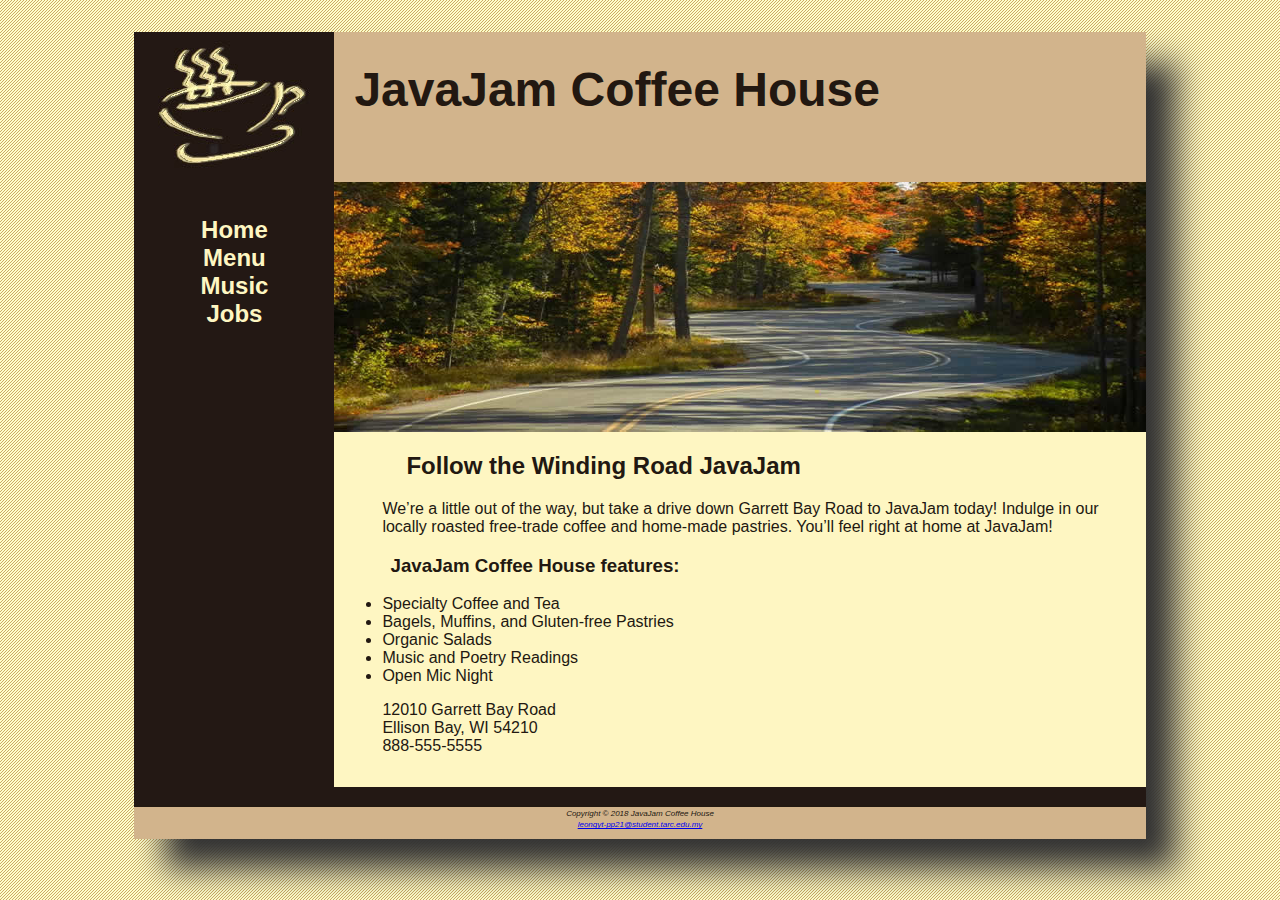
<file: index.html>
<!DOCTYPE html>
<html>
<head>
    <meta charset="utf-8">
    <title>JavaJam Cooffee House</title>
    <link rel="stylesheet" href="javajam.css">
</head> 

<body>
<div id="wrapper">

    <header><h1>JavaJam Coffee House</h1></header>
    <!--
        &nbsp;   for gap
        nav = navigation
    -->
    <nav>
        <ul>
            <li><a href="index.html">Home</a></li> <!--   &nbsp;   -->
            <li><a href="menu.html">Menu</a></li>   
            <li><a href="music.html">Music</a></li>  
            <li><a href="jobs.html">Jobs</a></li>          
        </ul>  
    </nav>
    <main>
        <div id="heroroad">

        </div>
        <!-- <img src="images/windingroad.jpg" alt="Winding Road"  width="300" align="right"> -->
       <h2>Follow the Winding Road JavaJam</h2>
        <p>We’re a little out of the way, but take a drive down Garrett Bay Road to JavaJam 
            today! Indulge in our locally roasted free-trade coffee and home-made pastries. 
            You’ll feel right at home at JavaJam!</p>
        <h3>JavaJam Coffee House features:</h3>
        <!--
            <ul>unorder list item</ul>
            (point form)
            <ol>order list item</ol>
            1.
            2.
            3.
        -->
        <ul>
            <li>Specialty Coffee and Tea</li>
            <li>Bagels, Muffins, and Gluten-free Pastries</li>
            <li>Organic Salads</li>
            <li>Music and Poetry Readings</li>
            <li>Open Mic Night</li>
        </ul>
        <div>
            12010 Garrett Bay Road <br> Ellison Bay, WI 54210 <br>
            888-555-5555 
        </div>        
        
    </main>
    <br>
    <footer>
        <small><i>Copyright &copy; 2018 JavaJam Coffee House <br>
        <a href="mailto:leongyt-pp21@student.tarc.edu.my">leongyt-pp21@student.tarc.edu.my</a></i></small>
    </footer>
    

</div>
</body>

</html>
</file>
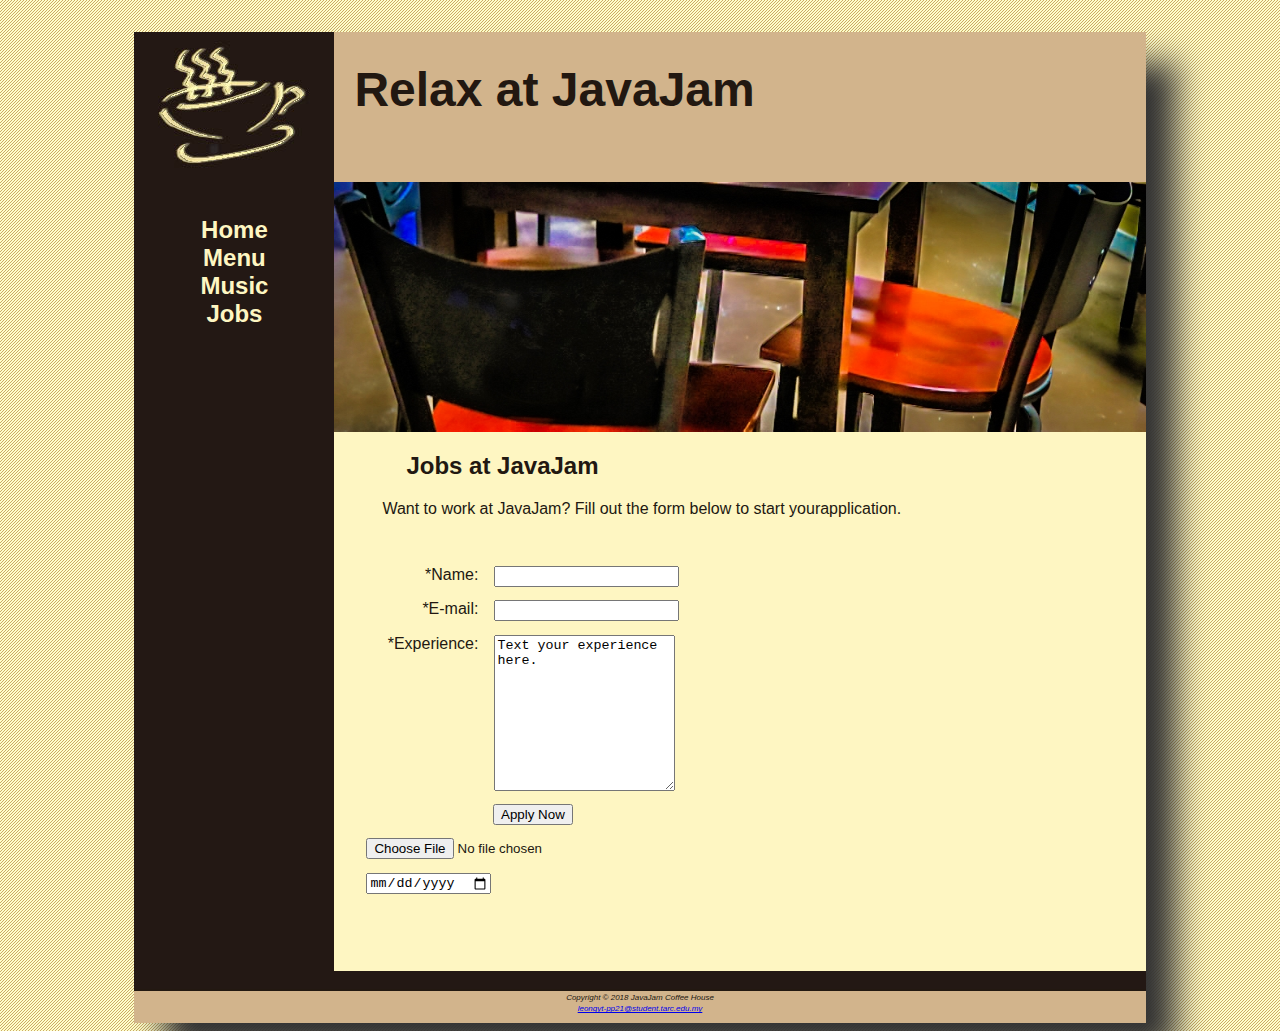
<file: jobs.html>
<!DOCTYPE html>
<html>
<head>
    <meta charset="utf-8">
    <title>JavaJam Cooffee House Jobs</title>
    <link rel="stylesheet" href="javajam.css">
</head> 

<body>
<div id="wrapper">

    <header><h1>Relax at JavaJam</h1></header>
    <!--
        &nbsp;   for gap
        nav = navigation
    -->
    <nav>
        <ul>
            <li><a href="index.html">Home</a></li> <!--   &nbsp;   -->
            <li><a href="menu.html">Menu</a></li>   
            <li><a href="music.html">Music</a></li>  
            <li><a href="jobs.html">Jobs</a></li>          
        </ul>  
    </nav>
    <main>
        
        <div id="herojobs"></div>
            <!--<img src="../JavaJam/Photo/mugs.jpg" alt="winding road" height="" width="300" align="right">-->
            <h2>Jobs at JavaJam</h2>
            <p>Want to work at JavaJam? Fill out the form below to 
                start yourapplication.</p>
            <form method="post" action="https://webdevbasics.net/scripts/javajam8.php">
                <!-- * = required field-->
                <!--for="myName" 
                    - the text box work when click on the word Name-->
                <label for="myName">*Name: </label>
                <!--normally name & id is same-->
                <input type="text" id="myName" name="myName" required>
                <label for="myEmail">*E-mail: </label>
                <input type="email" id="myEmail" name="myEmail" required>

                <label for="myExperience">*Experience: </label>
                <!--display area:
                    20 character a line, 2 row-->
                <textarea name="myExperience" id="" cols="20" rows="10" required>Text your experience here.</textarea>
                <input type="submit" value="Apply Now" id="mySubmit" name="mySubmit">
                <input type="file">
                <input type="date">
            </form>

    </main>
    <br>
    <footer>
        <small><i>Copyright &copy; 2018 JavaJam Coffee House <br>
            <a href="mailto:leongyt-pp21@student.tarc.edu.my">leongyt-pp21@student.tarc.edu.my</a></i></small>
    </footer>
    

</div>
</body>

</html>
</file>
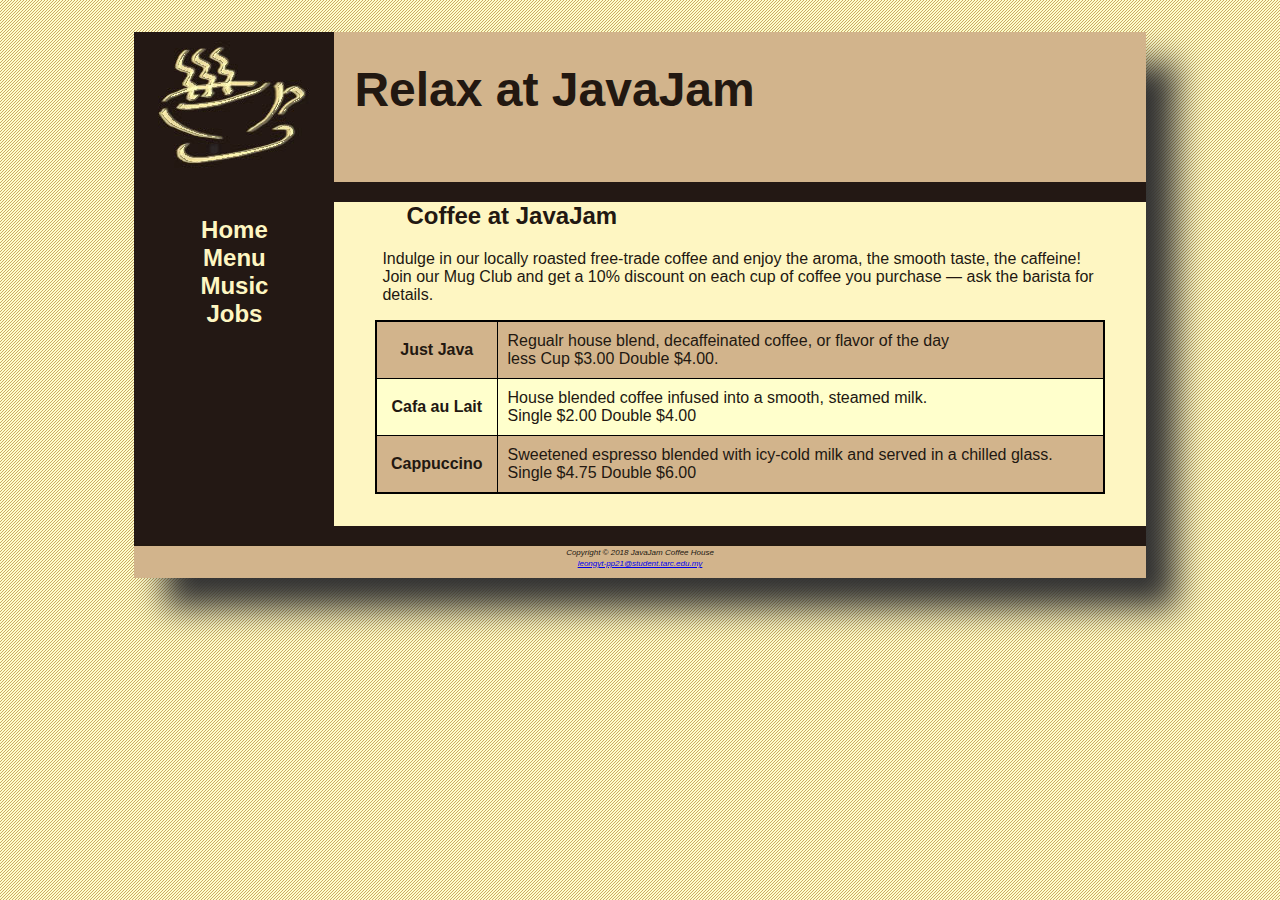
<file: menu.html>
<!DOCTYPE html>
<html>
<head>
    <meta charset="utf-8">
    <title>JavaJam Cooffee Menu</title>
    <link rel="stylesheet" href="javajam.css">
</head> 

<body>
<div id="wrapper">

    <header><h1>Relax at JavaJam</h1></header>
    <!--
        &nbsp;   for gap
        nav = navigation
    -->
    <nav>
        <ul>
            <li><a href="index.html">Home</a></li> <!--   &nbsp;   -->
            <li><a href="menu.html">Menu</a></li>   
            <li><a href="music.html">Music</a></li>  
            <li><a href="jobs.html">Jobs</a></li>          
        </ul>  
    </nav>
    <main>
        
        <div id="heromugs"></div>
            <!--<img src="../JavaJam/Photo/mugs.jpg" alt="winding road" height="" width="300" align="right">-->
            <h2>Coffee at JavaJam</h2>
            <p>Indulge in our locally roasted free-trade coffee and enjoy the aroma, the smooth 
                taste, the caffeine! Join our Mug Club and get a 10% discount on each cup of coffee 
                you purchase — ask the barista for details.</p>
            <!--
            <ul>
                <strong><dt>Java</dt></strong>
                <dd>Regualr house blend, decaffeinated coffee,
                    <br>Endless Cup $3.00
                </dd>
                
                <strong><dt>Cafe au Lait</dt></strong>
                <dd>House blended coffee infused into a smooth, steamed milk.
                    <br>Single $2.00 Double $4.00
                </dd>
               
                <strong><dt>Cappuccino</dt></strong>
                <dd>Sweetened espresso blended with icy-cold milk and served in a chilled glass.
                    <br>Single $4.75 Double $6.00
                </dd>
            </ul>
            -->
            <table>
                <tr>
                    <th>Just Java</th>
                    <td>Regualr house blend, decaffeinated coffee, or flavor of the day
                        <br> less Cup $3.00 Double $4.00.
                    </td>
                </tr>
                <tr>
                    <th>Cafa au Lait</th>
                    <td>House blended coffee infused into a smooth, steamed milk.
                        <br>Single $2.00 Double $4.00
                    </td>
                </tr>
                <tr>
                    <th>Cappuccino</th>
                    <td>Sweetened espresso blended with icy-cold milk and served in a chilled glass.
                        <br>Single $4.75 Double $6.00
                    </td>
                </tr>
            </table>
            

    </main>
    <br>
    <footer>
        <small><i>Copyright &copy; 2018 JavaJam Coffee House <br>
            <a href="mailto:leongyt-pp21@student.tarc.edu.my">leongyt-pp21@student.tarc.edu.my</a></i></small>
    </footer>
    

</div>
</body>

</html>
</file>
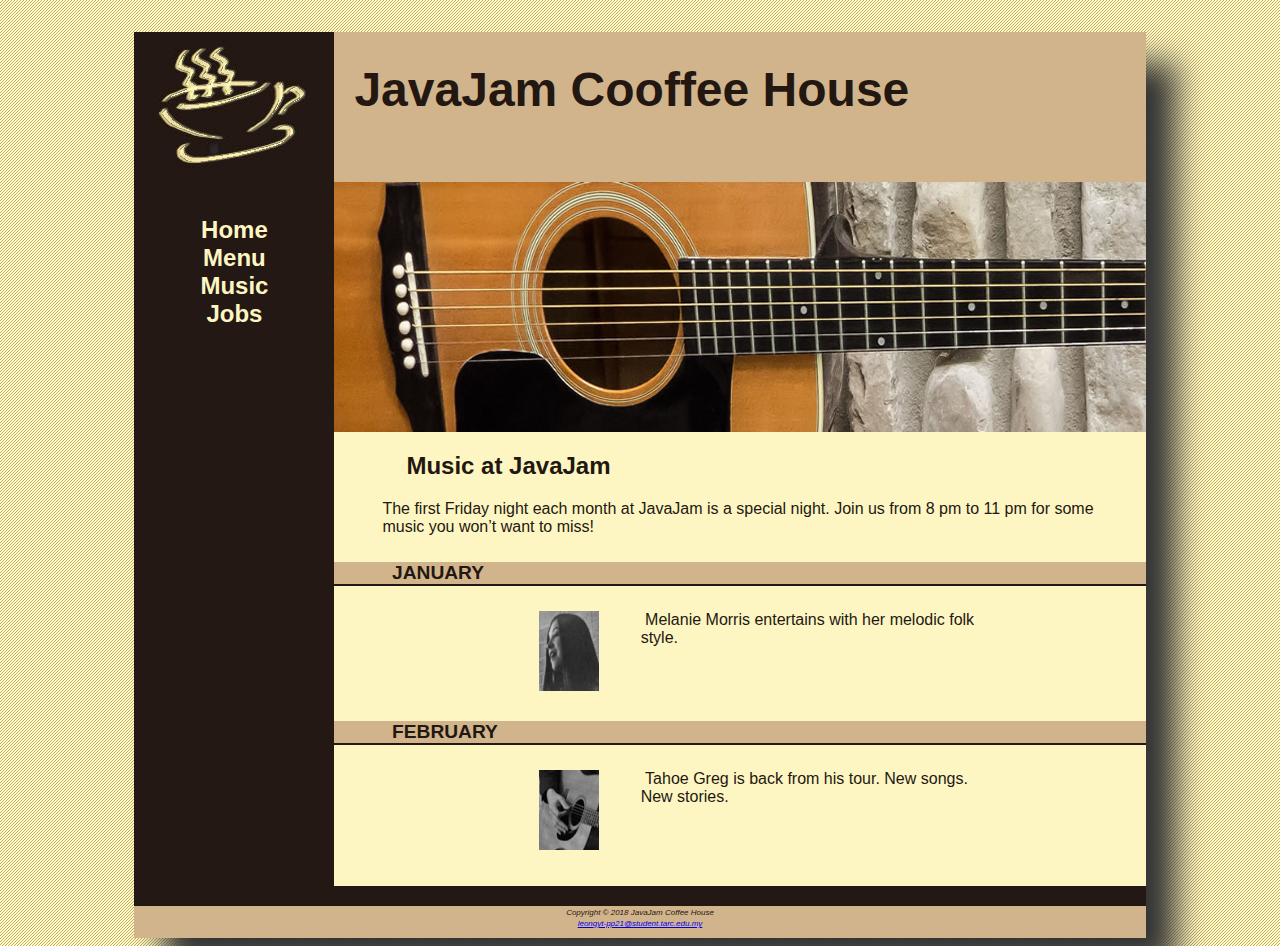
<file: music.html>
<!DOCTYPE html>
<html>
<head>
    <meta charset="utf-8">
    <title>JavaJam Cooffee House Music</title>
    <link rel="stylesheet" href="javajam.css">
</head> 

<body>
<div id="wrapper">

    <header><h1>JavaJam Cooffee House</h1></header>
    <!--
        &nbsp;   for gap
        nav = navigation
    -->
    <nav>
        <ul>
            <li><a href="index.html">Home</a></li> <!--   &nbsp;   -->
            <li><a href="menu.html">Menu</a></li>   
            <li><a href="music.html">Music</a></li>  
            <li><a href="jobs.html">Jobs</a></li>          
        </ul>  
    </nav>
    <main>
        <div id="heroguitar"></div>
        <h2>Music at JavaJam</h2>
        <p>
            The first Friday night each month at JavaJam is a special night. Join us from 8 pm 
            to 11 pm for some music you won’t want to miss!
        </p>
        <h4>January</h4>
        <div class="details">
            <a href="images/melanie.jpg" class="floatleft">
            <img src="images/melaniethumb.jpg" alt="Melanie Morris" width="80" height="80"></a>
            &nbsp;Melanie Morris entertains with her melodic folk style.
        </div>

        <h4>February</h4>
        <div class="details">
            <a href="images/greg.jpg" class="floatleft">
            <img src="images/gregthumb.jpg" alt="Melanie Morris" width="80" height="80"></a>
            &nbsp;Tahoe Greg is back from his tour. New songs. New stories.
        </div>
           
    </main>
    <br>
    <footer>
        <small><i>Copyright &copy; 2018 JavaJam Coffee House <br>
            <a href="mailto:leongyt-pp21@student.tarc.edu.my">leongyt-pp21@student.tarc.edu.my</a></i></small>
    </footer>
    

</div>
</body>

</html>
</file>
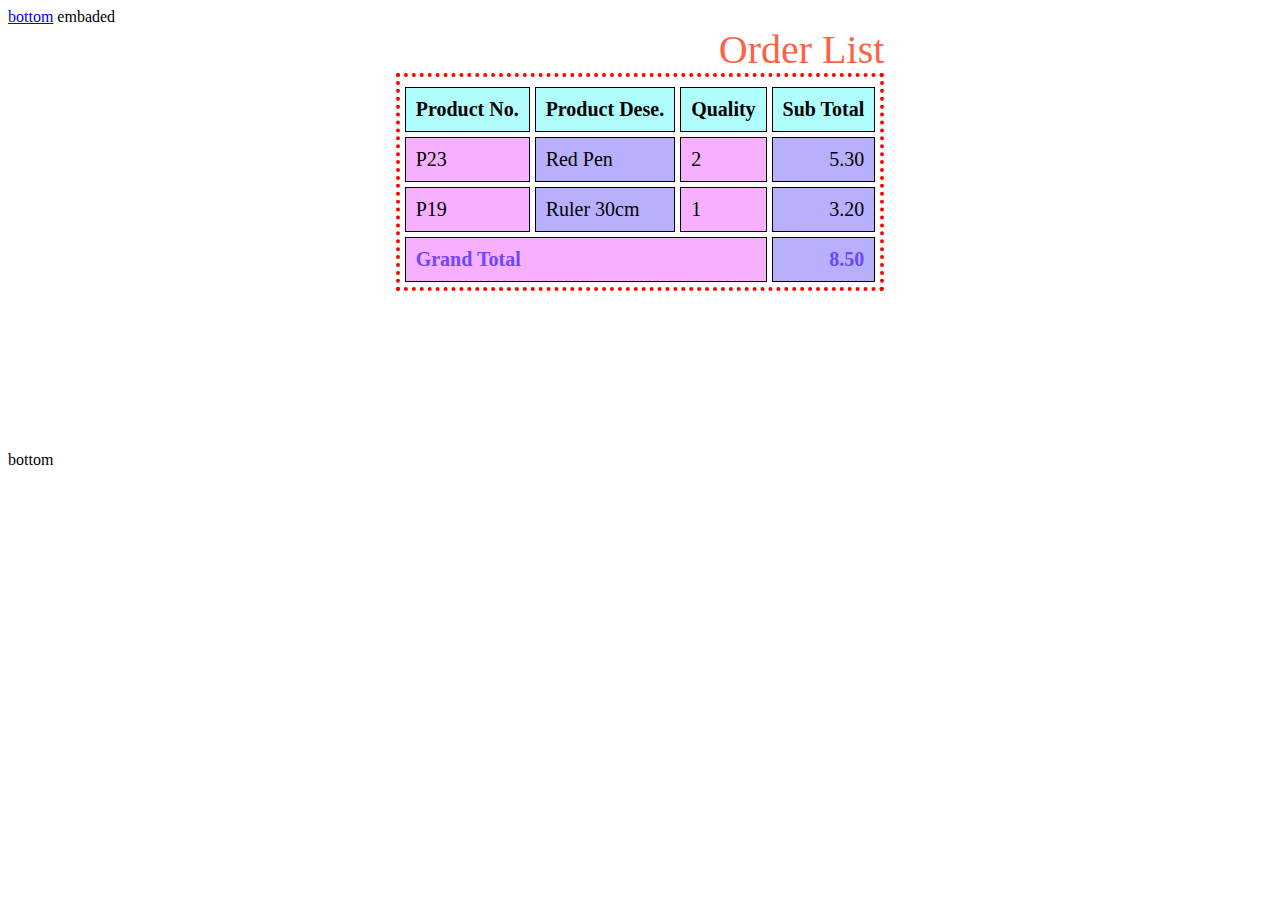
<file: Extra/table.html>
<!DOCTYPE html>
<html>
<head>
    <title>Table</title>
    <link rel="stylesheet" href="extra.css">
</head>
<body>
    <a href="#bottom">bottom</a>
    <table>
        <tr>
            <caption>Order List</caption>
            <th>Product No.</th>
            <th>Product Dese.</th>
            <th>Quality</th>
            <th>Sub Total</th>
        </tr>
        <tr>
            <td>P23</td>
            <td>Red Pen</td>
            <td>2</td>
            <td class="price">5.30</td>
        </tr>
        <tr><!--inline stylesheet-->embaded
            <td>P19</td>
            <td>Ruler 30cm</td>
            <td>1</td>
            <td class="price">3.20</td>
        </tr>
        <td colspan="3">Grand Total</td>
        <td class="price">8.50</td>
    </table>
    <br><br><br><br><br><br><br><br>
    <p id="bottom">bottom</p>
</body>
</html>
</file>
<file: javajam.css>
*{
    box-sizing: border-box;
}
body{
    background-color: #fcebb6;
    color: #221811;
    /*some browser cannot accept certail font
    sans-serif (normally can be accept for most browser)*/
    font-family: Verdana, Arial, sans-serif; 
    background-image: url('images/background.gif')
}
header{
    background-color: #d2b48c;
    /* text-align: center; */
    height: 150px;
    background-image: url(images/javajamlogo.jpg);
    background-repeat: no-repeat;
}
h1{
    /* line-height: 200%; ???*/
    padding-top: 30px;
    padding-left: 220px;
    font-size: 3em;
}
h4{ /*music page*/
    background-color: #d2b48c;
    font-size: 1.2em;
    padding-left: .5em;
    /* padding-bottom: .25em; */

    padding-bottom: 0; /**/
    text-transform: uppercase;
    border-bottom: 2px solid #231814;/*thickness //type of line //color*/
    clear: left;
}
nav{
    text-align: center;
    font-weight: bold; /*distance btw the text      or
    <a href="index.html">Home</a>   &nbsp;  (if use <b>)*/
    font-size: 1.5em;
    padding-top: 10px;

    float: left;  /*positional eliment*/
    width: 200px; /*on left*/
}
footer{
    background-color: #d2b48c;
    font-size: .6em; /*1 = original, font become smaller*/
    text-align: center;
    font-style: italic;
    padding-bottom: 10px;
    border-top: 2px solid #221811;
}
/*id name use #*/
#wrapper{
    width:80%;
    margin-left: auto;
    margin-right: auto;
    /* background-color: #fef6c2; */
    min-width: 950px;
    max-width: 1280px;
    box-shadow: 30px 30px 30px #333333;/*(left right-if negative, move to left)/(top bottom)/(blur effect)*/
    background-color: #231814;
}
/*----------Lab 4----------*/
nav a{
    text-decoration: none;
}
nav a:link{
    color: #fef6c2;
}
nav a:visited{
    color: #d2b48c;
}
nav a:hover{
    color: #cc9933;
}
nav ul{
    list-style-type: none;
    padding-left: 0;
}
main{
    /* padding: 0em 2em 2em 2em;top rignt bottom left */
    padding: 0 0 2em 0em;
    margin-left: 200px;
    background-color: #fef6c2;
}
/*class name start with a dot*/
.details{
    padding-left: 20%;
    padding-right: 20%;
    overflow: auto;
}
img{
    padding-left: 10px;
    padding-right: 10px;
}
#heroroad{
    background-image: url(images/heroroad.jpg);
    background-size: 100% 100%; /*width and height*/
    height: 250px;
}
#heromug{
    background-image: url(images/heromugs.jpg);
    background-size: 100% 100%; /*width and height*/
    height: 250px;
}
#heroguitar{
    background-image: url(images/heroguitar.jpg);
    background-size: 100% 100%; /*width and height*/
    height: 250px;
}
main h2, main h3, main h4, main p, main div, main ul, main dl{
    padding-left: 3em;
    padding-right: 2em;
}


.floatleft{
    float: left;
    padding-left: 2em;
    padding-right: 2em;
}
header, nav, main, footer{
    display: block;
}
table{
    width: 90%;
    background-color: #ffffcc;
    border: 2px solid black;

    border-collapse: collapse; /*collapse / seperate*/
    /* border-collapse: separate;
    border-spacing: 0px; */
    margin-left: auto;
    margin-right: auto;
} 
td, th{
    border: 1px solid black;
    padding: 10px;
}
tr:nth-of-type(odd){/*all the odd num of tr*/
    background-color: #d2b48c;
}  

/* -------------jobs page---------- */
form{
    padding: 2em;
}
label{
    float: left; /*align in a line*/
    display: block; /*take full width */
    text-align: right;
    width: 8em;
    padding-right: 1em; /*between label and textbox*/
}
input, textarea{
    display: block;
    margin-bottom: 1em;
}
#mySubmit{
    margin-left: 9.5em;
}
#herojobs{
    background-image: url(images/herojobs.jpg);
    height: 250px;
    background-size: 100% 100%; /*height/width    because the original img is bigger*/
}
/* ---lab 7---- */
/* ----------------layout for different devices-------------- */
/* for tablet */
@media only screen and (max-width: 1024px){
    body{
        background-image: none; /*no need fill for the extra space*/
        margin: 0; /*no space around*/
    }
    #wrapper{
        width: auto;
        min-width: 0;
        padding: 0;
        margin: 0;
        box-shadow: none;
    }
    header{
        border-bottom: 5px solid #f3f6c2; /*line top of nav*/
    }
    h1{
        margin-top: 0;
        margin-bottom: 1em;
        padding-top: 1em;
        padding-bottom: 1em;
        font-size: 2.5em;
    }
    nav{
        float: none;
        width: auto; /*it will try to take full width*/
        padding-top: 0;
        margin:10px;
        font-size: 1.3em;
    }
    nav li{
        display: inline-block;/*will not start on the new line*/
    }
    nav a{
        padding: 1em; 
        width: 8em;
    }
    nav ul{
        margin: 0;
    }
    main{
        margin: 0;/*no more space on the side*/
        font-size: 90%;
    }
}
/* for phone */
@media only screen and (max-width: 768px){
    header{
        background-image: none;
        height: 100px;
    }
    h1{
        font-size: 2em;
        text-align: center;
        padding-left: 0;
    }
    nav{
        margin: 0;
    }
    nav a{
        display: block;
        padding: .2em;
        width: auto;
        border-bottom: 1px solid #fef6c2;
    }
    nav li{
        display: block;
    }
    main{
        padding-top: 3px;
    }
    h2{
        padding: 0.5em 0 0 0.5em; /*just minor change -- want or not also clalah*/
    }
    /*music page*/
    .details{ 
        padding-left: 0;
        padding-right: 0;
    }
    #heroroad, #heromugs, #heroguitar, #herojobs{
        background-image: none;
        height: auto;
    }
    .floatleft{
        padding-left: 0.5em;
        padding-right: 0.5em;
    }
}
</file>
<file: Extra/extra.css>
/* ----------------------------TABLE--------------------------------- */
/* <style></style> */
table{
    border: 4px dotted red;
    border-collapse: separate;
    border-spacing: 5px;
    margin-left: auto;
    margin-right: auto;
}
caption{
    font-size: 40px;
    text-align: right;
    color: tomato;
}
th,td{
    border: 1px solid black;
    font-size: 20px;
    padding: 10px;
}
th{
    background-color: rgb(176, 253, 253);
}
td:nth-of-type(odd){
    background-color:rgb(247, 176, 253);
}
td:nth-of-type(even){
    background-color:rgb(184, 176, 253);
}
.price{
    text-align: right;
}
tr:last-of-type{
    color: rgb(110, 70, 255);
    font-weight: 600;
}
</file>
